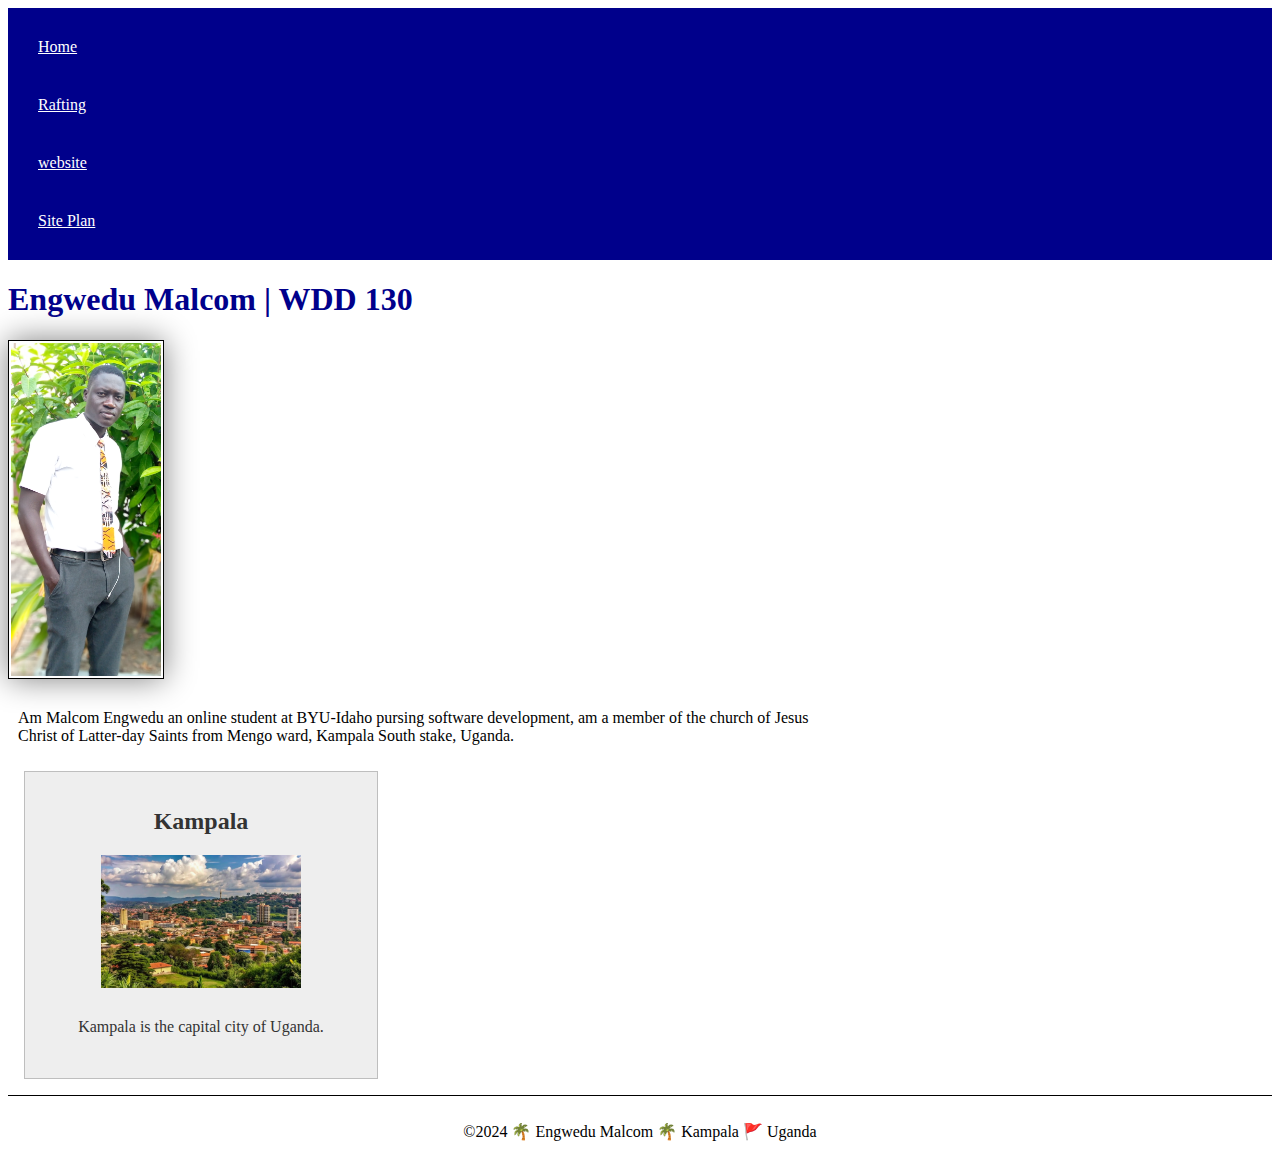
<file: index.html>
<!DOCTYPE html>
<html lang="en">
<head>
    <meta charset="UTF-8">
    <meta name="viewport" content="width=device-width, initial-scale=1.0">
    <title>ENGWEDU MALCOM | WDD 130</title>
    <meta name="description" content="Malcom Engwedu's WDD 130 course home page">
    <meta name="author" content="Malcom Engwedu">

    <link rel="stylesheet" href="styles.css">
    
</head>
<body>
    <header>
     <nav>
       <a href="#">Home</a>
       <a href="wwr/">Rafting</a>
       <a href="wwr/">website</a>
       <a href="wwr/">Site Plan</a> 
     </nav>
    </header>
    <main>
        <section>
            <h1> Engwedu Malcom | WDD 130 </h1>
                <img 
                class="fit-picture"
                src="images/IMG_20201130_165137_284.jpg"
                alt="ENGWEDU MALCOM"
                width="100" >
                <p>
                    Am Malcom Engwedu an online student at BYU-Idaho pursing software development, am a member of the church of Jesus Christ of Latter-day Saints from Mengo ward, Kampala South stake, Uganda.
                </p>
        </section>
    </main>
    <aside>
        <h2>Kampala</h2>
        <img src="images/landscape-view-kampala-uganda_1028938-232806.jpg" alt="landscape-view-kampala-uganda">
        <p>Kampala is the capital city of Uganda.</p>
    </aside>
    <footer>
     <p>
        ©2024 🌴 Engwedu Malcom 🌴 Kampala 🚩 Uganda
     </p>
    </footer>
</body>
<!--12 nov 2024--> 
</html>
</file>
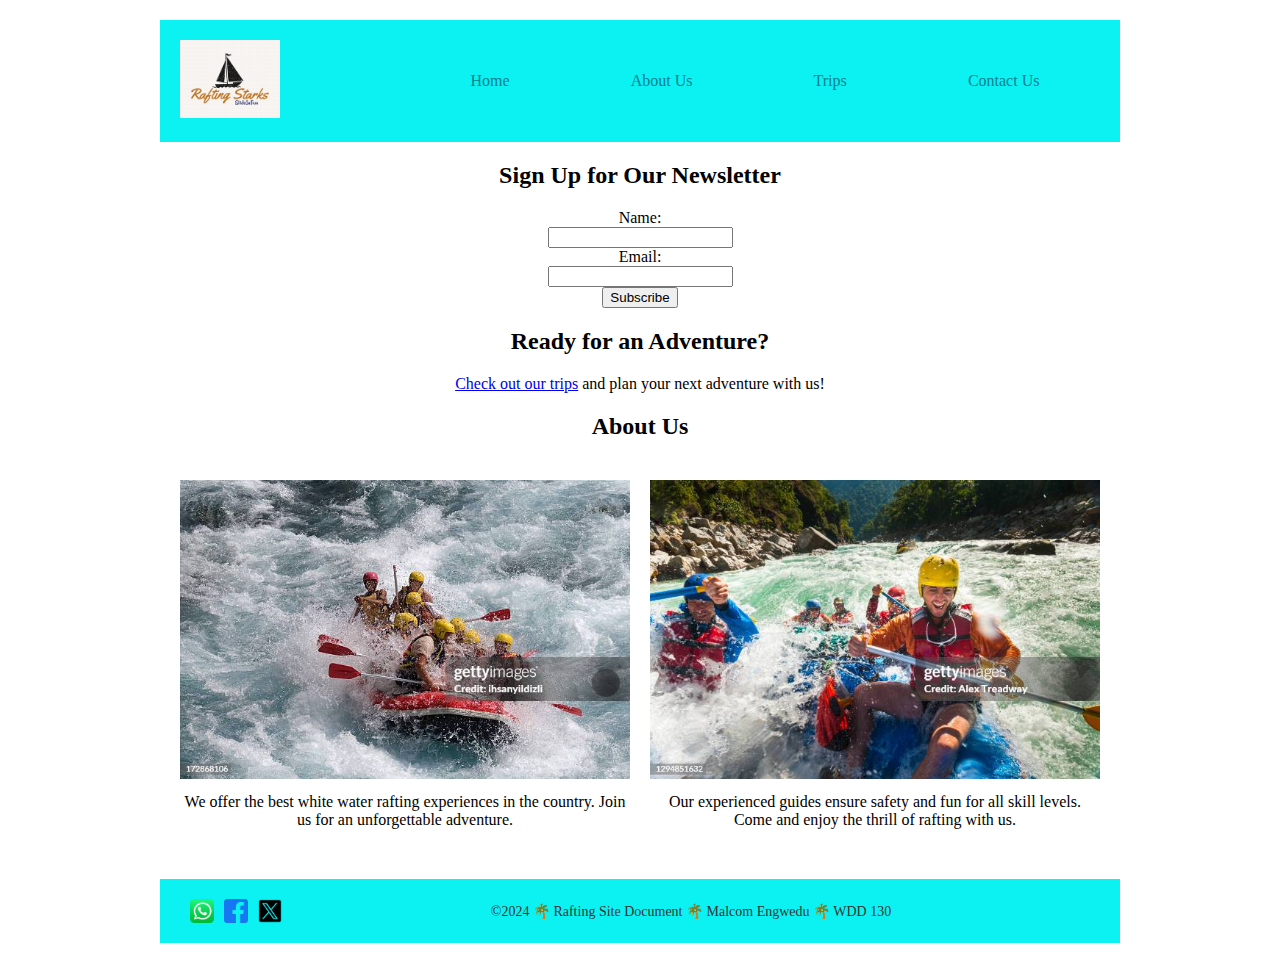
<file: wwr/index.html>
<!DOCTYPE html>
<html lang="en">
<head>
    <meta charset="UTF-8">
    <meta name="viewport" content="width=device-width, initial-scale=1.0">
    <title>Home | White Water Rafting</title>
    <meta name="description" content="Welcome to our white water rafting site. Explore our trips and join our adventures.">
    <link rel="stylesheet" href="styles.css">
</head>
<body>
    <header>
        <div class="logo">
            <img src="images1/logo.jpg" alt="Logo">
        </div>
        <nav>
            <a href="index.html">Home</a>
            <a href="about.html">About Us</a>
            <a href="trips.html">Trips</a>
            <a href="contact.html">Contact Us</a>
        </nav>
    </header>
    <main>
        <section id="newsletter">
            <h2>Sign Up for Our Newsletter</h2>
            <form action="subscribe.html" method="post">
                <label for="name">Name:</label>
                <input type="text" id="name" name="name" required>
                <label for="email">Email:</label>
                <input type="email" id="email" name="email" required>
                <input type="submit" value="Subscribe">
            </form>
        </section>
        <section id="cta">
            <h2>Ready for an Adventure?</h2>
            <p><a href="trips.html">Check out our trips</a> and plan your next adventure with us!</p>
        </section>
        <section id="about">
            <h2>About Us</h2>
            <div class="grid-container">
                <div class="grid-item">
                    <img src="images1/adventure1.jpg" alt="Rafting 1">
                    <p>We offer the best white water rafting experiences in the country. Join us for an unforgettable adventure.</p>
                </div>
                <div class="grid-item">
                    <img src="images1/adventure2.jpg" alt="Rafting 2">
                    <p>Our experienced guides ensure safety and fun for all skill levels. Come and enjoy the thrill of rafting with us.</p>
                </div>
            </div>
        </section>
    </main>
    
    </main>
    <footer>
        <div class="social-media">
            <img src="images1/whatsapp_icon.png" alt="WhatsApp">
            <img src="images1/facebook logo_icon.png" alt="Facebook">
            <img src="images1/twitter_new_brand_icon.png" alt="Twitter">
        </div>
        <p>©2024 🌴 Rafting Site Document 🌴 Malcom Engwedu 🌴 WDD 130</p>
    </footer>
</body>
</html>
</file>
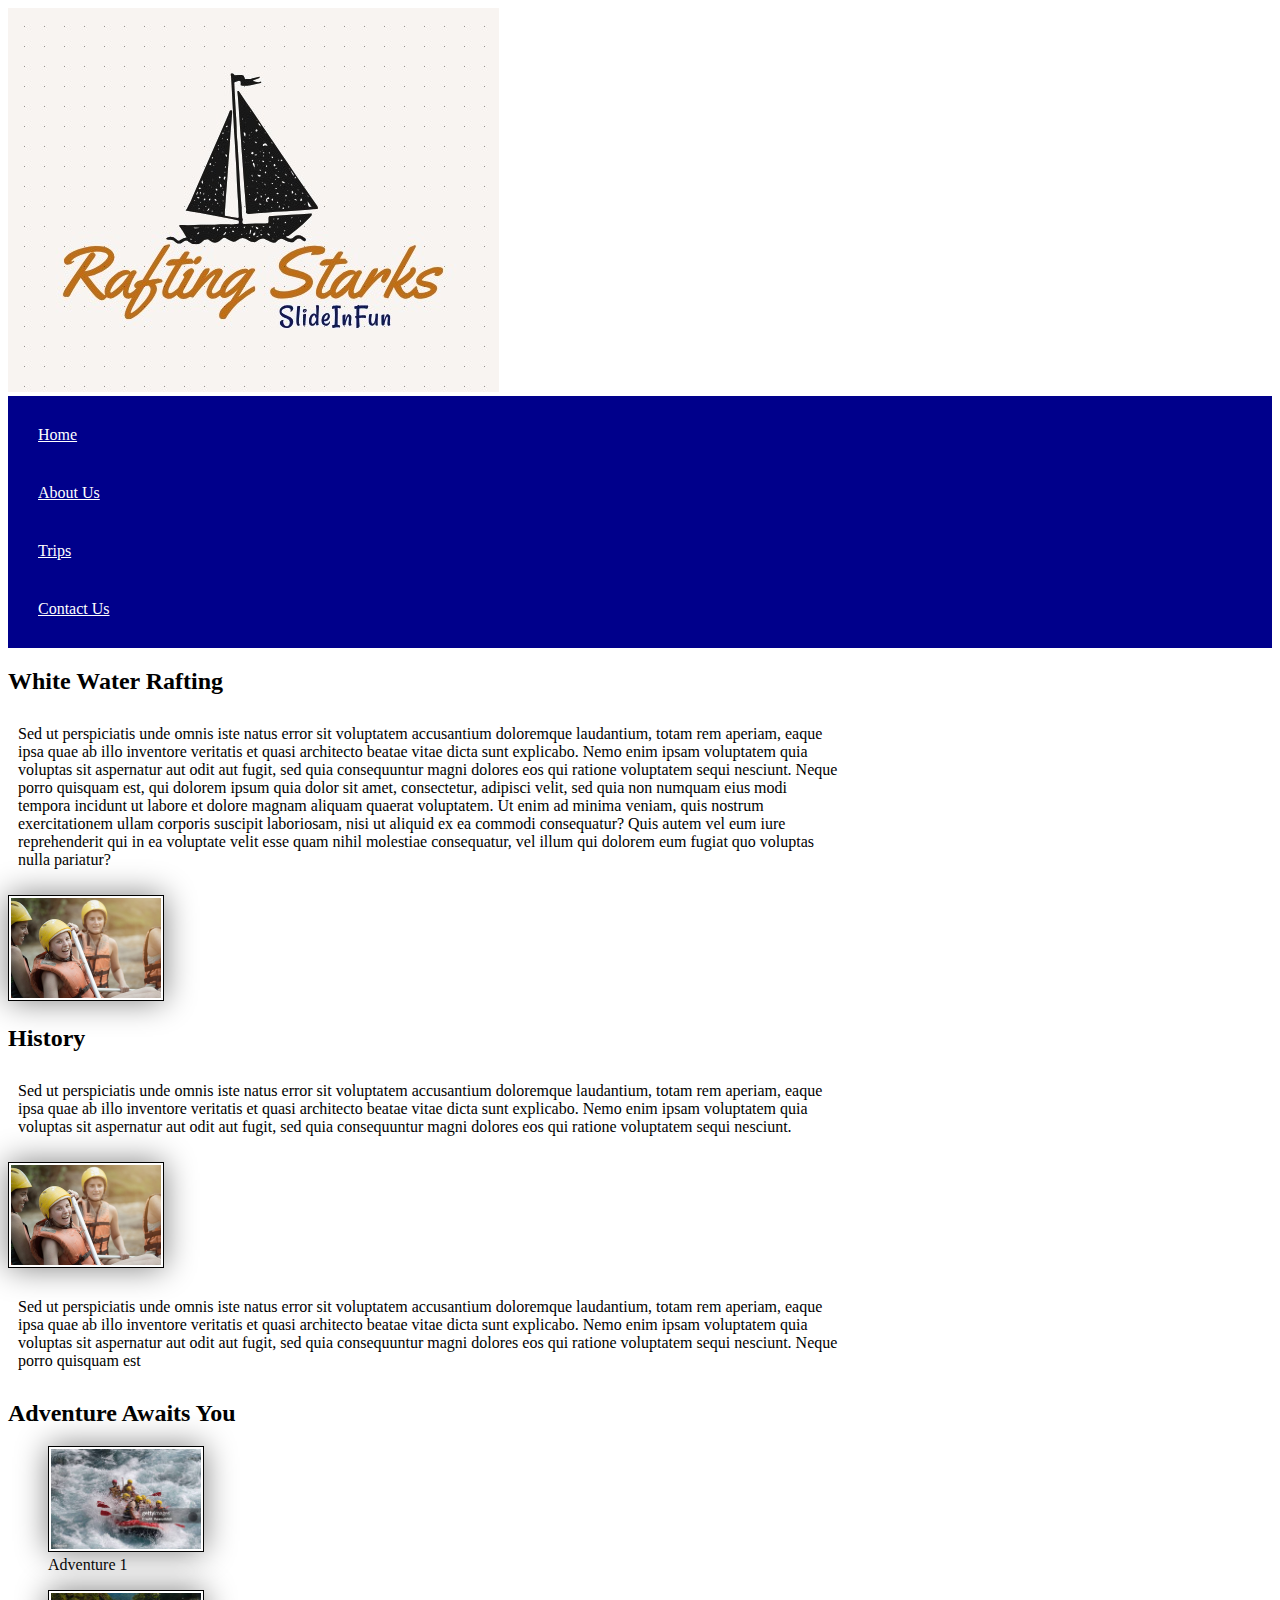
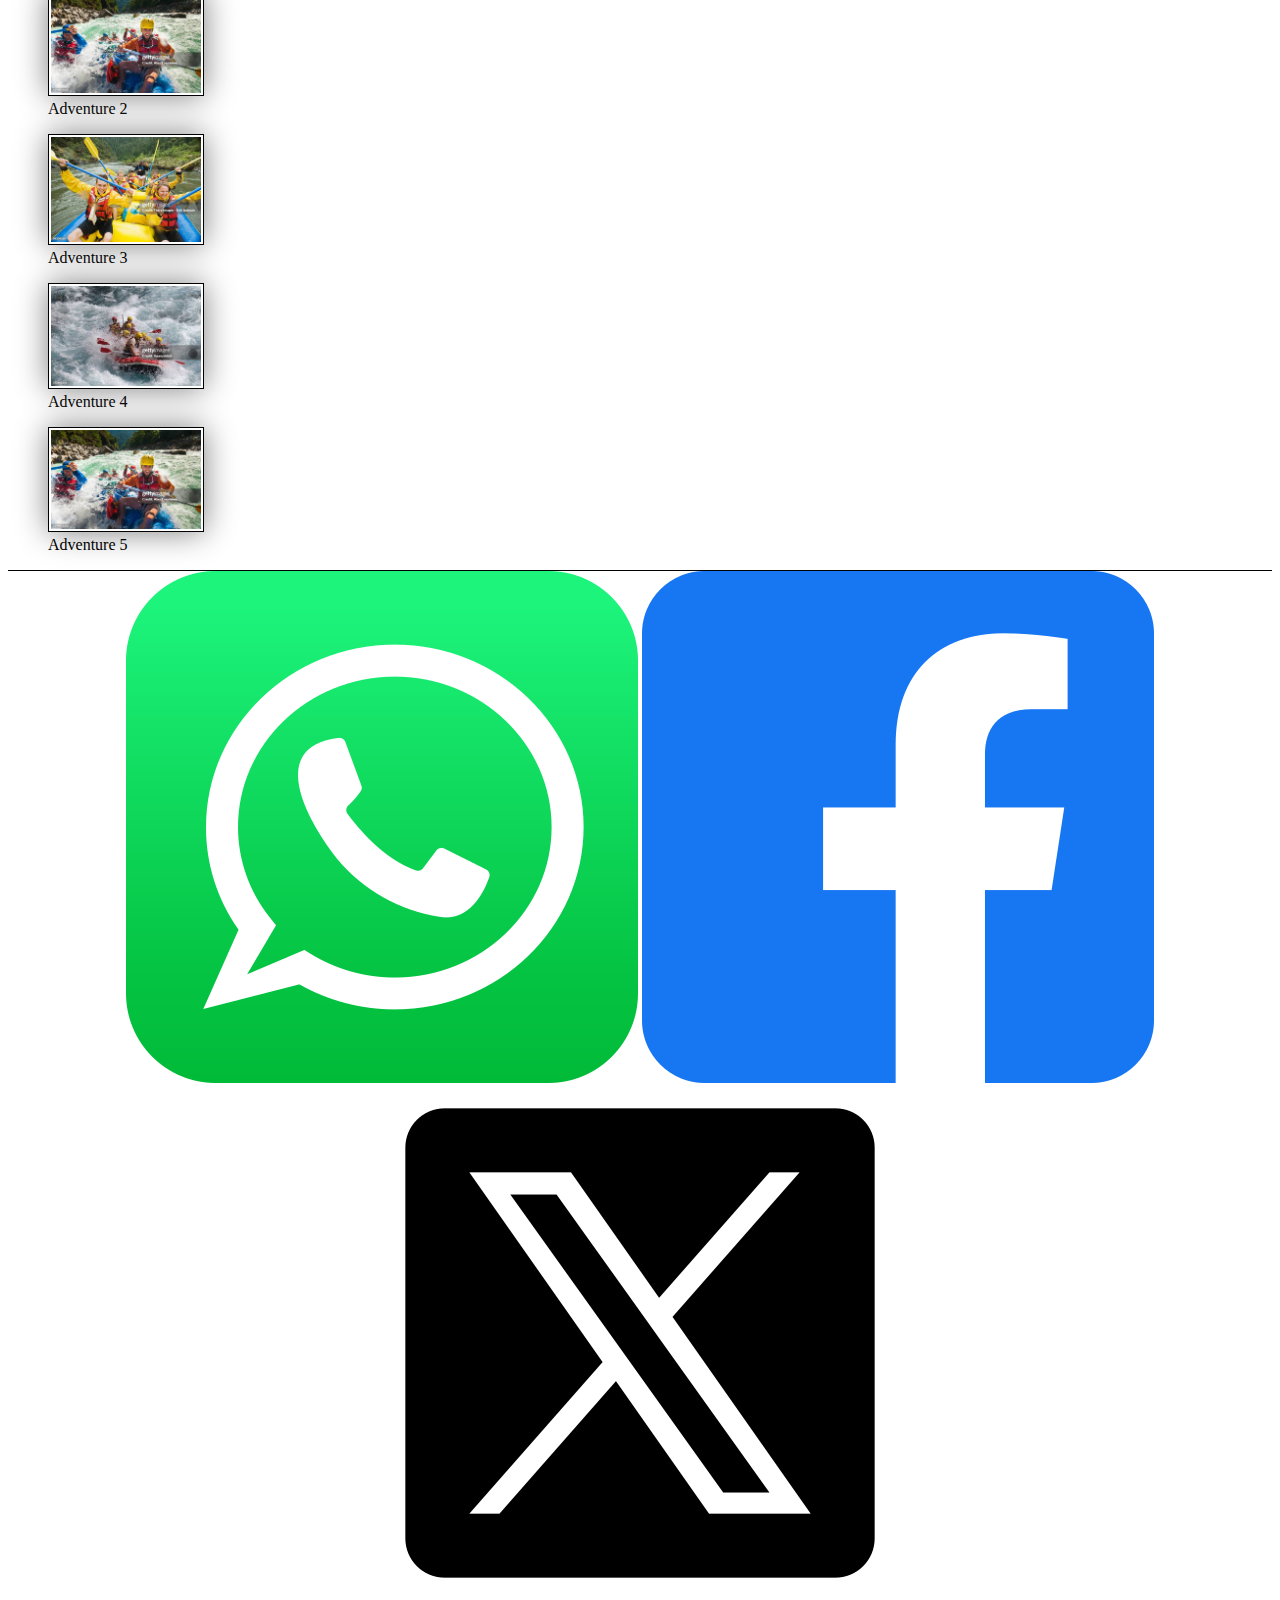
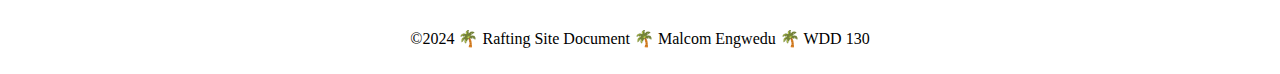
<file: about.html>
<!DOCTYPE html>
<html lang="en">
<head>
    <meta charset="UTF-8">
    <meta name="viewport" content="width=device-width, initial-scale=1.0">
    <title>About Us | White Water Rafting</title>
    <link rel="stylesheet" href="styles.css">
</head>
<body>
    <header>
        <div class="logo">
            <img src="images1/logo.jpg" alt="Logo">
        </div>
        <nav>
            <a href="index.html">Home</a>
            <a href="about.html">About Us</a>
            <a href="trips.html">Trips</a>
            <a href="contact.html">Contact Us</a>
        </nav>
    </header>
    <main>
        <section class="white-water-rafting">
            <h2>White Water Rafting</h2>
            <div class="rafting-content">
                <div class="text-content">
                    <p>Sed ut perspiciatis unde omnis iste natus error sit voluptatem accusantium doloremque laudantium, totam rem aperiam, eaque ipsa quae ab illo inventore veritatis et quasi architecto beatae vitae dicta sunt explicabo. Nemo enim ipsam voluptatem quia voluptas sit aspernatur aut odit aut fugit, sed quia consequuntur magni dolores eos qui ratione voluptatem sequi nesciunt. Neque porro quisquam est, qui dolorem ipsum quia dolor sit amet, consectetur, adipisci velit, sed quia non numquam eius modi tempora incidunt ut labore et dolore magnam aliquam quaerat voluptatem. Ut enim ad minima veniam, quis nostrum exercitationem ullam corporis suscipit laboriosam, nisi ut aliquid ex ea commodi consequatur? Quis autem vel eum iure reprehenderit qui in ea voluptate velit esse quam nihil molestiae consequatur, vel illum qui dolorem eum fugiat quo voluptas nulla pariatur?</p>
                </div>
                <img src="images1/billboard.jpg" alt="Rafting Image">
            </div>
        </section>          
        <section class="history">
            <h2>History</h2>
            <div class="content">
                <p>Sed ut perspiciatis unde omnis iste natus error sit voluptatem accusantium doloremque laudantium, totam rem aperiam, eaque ipsa quae ab illo inventore veritatis et quasi architecto beatae vitae dicta sunt explicabo. Nemo enim ipsam voluptatem quia voluptas sit aspernatur aut odit aut fugit, sed quia consequuntur magni dolores eos qui ratione voluptatem sequi nesciunt.</p>
                <img src="images1/billboard.jpg" alt="History Image">
                <p>Sed ut perspiciatis unde omnis iste natus error sit voluptatem accusantium doloremque laudantium, totam rem aperiam, eaque ipsa quae ab illo inventore veritatis et quasi architecto beatae vitae dicta sunt explicabo. Nemo enim ipsam voluptatem quia voluptas sit aspernatur aut odit aut fugit, sed quia consequuntur magni dolores eos qui ratione voluptatem sequi nesciunt. Neque porro quisquam est</p>
            </div>
        </section>
        <section class="adventure-awaits-you">
            <h2>Adventure Awaits You</h2>
            <div class="adventures">
                <figure>
                    <img src="images1/adventure1.jpg" alt="Adventure 1">
                    <figcaption>Adventure 1</figcaption>
                </figure>
                <figure>
                    <img src="images1/adventure2.jpg" alt="Adventure 2">
                    <figcaption>Adventure 2</figcaption>
                </figure>
                <figure>
                    <img src="images1/adventure3.jpg" alt="Adventure 3">
                    <figcaption>Adventure 3</figcaption>
                </figure>
                <figure>
                    <img src="images1/adventure1.jpg" alt="Adventure 4">
                    <figcaption>Adventure 4</figcaption>
                </figure>
                <figure>
                    <img src="images1/adventure2.jpg" alt="Adventure 5">
                    <figcaption>Adventure 5</figcaption>
                </figure>
            </div>
        </section>
    </main>
    <footer>
        <div class="social-media">
            <img src="images1/whatsapp_icon.png" alt="WhatsApp">
            <img src="images1/facebook logo_icon.png" alt="Facebook">
            <img src="images1/twitter_new_brand_icon.png" alt="Twitter">
        </div>
        <p>©2024 🌴 Rafting Site Document 🌴 Malcom Engwedu 🌴 WDD 130</p>
    </footer>
</body>
</html>
</file>
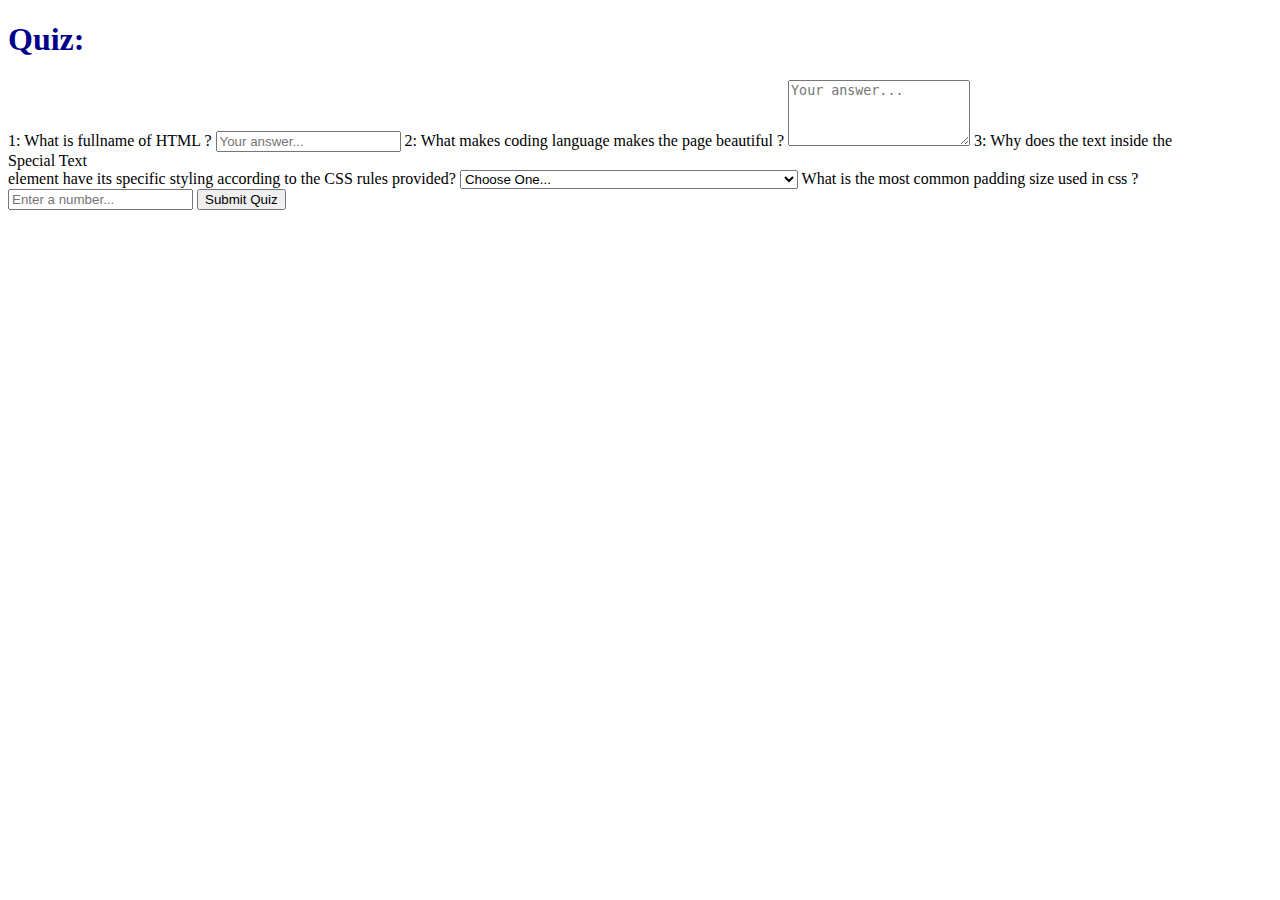
<file: quiz.html>
<!DOCTYPE html>
<html lang="en">
<head>
    <meta charset="UTF-8">
    <meta name="viewport" content="width=device-width, initial-scale=1.0">
    <link rel="stylesheet" href="styles.css">
    <title>Quiz Form</title>
</head>
<body>
    <h1>Quiz:</h1>
    <form id="quiz-form">
        <label for="q1">1: What is fullname of HTML ?</label>
        <input type="text" id="q1" name="q1" placeholder="Your answer...">
        
        <label for="q2">2: What makes coding language makes the page beautiful ?</label>
        <textarea id="q2" name="q2" rows="4" placeholder="Your answer..."></textarea>
        
        <label for="q3">3: Why does the text inside the <div id="special">Special Text</div> element have its specific styling according to the CSS rules provided?</label>
        <select id="q3" name="q3">
            <option value="" selected disabled>Choose One...</option>
            <option value="option1">Because of the .container class</option>
            <option value="option2">Due to the div selector</option>
            <option value="option3">The #special ID selector takes precedence</option>
            <option value="option4"> All div elements within .container have the same style</option>
        </select>
        
        <label for="q4">What is the most common padding size used in css ?</label>
        <input type="number" id="q4" name="q4" placeholder="Enter a number...">
        
        <button type="submit">Submit Quiz</button>
    </form>
</body>
</html>
</file>
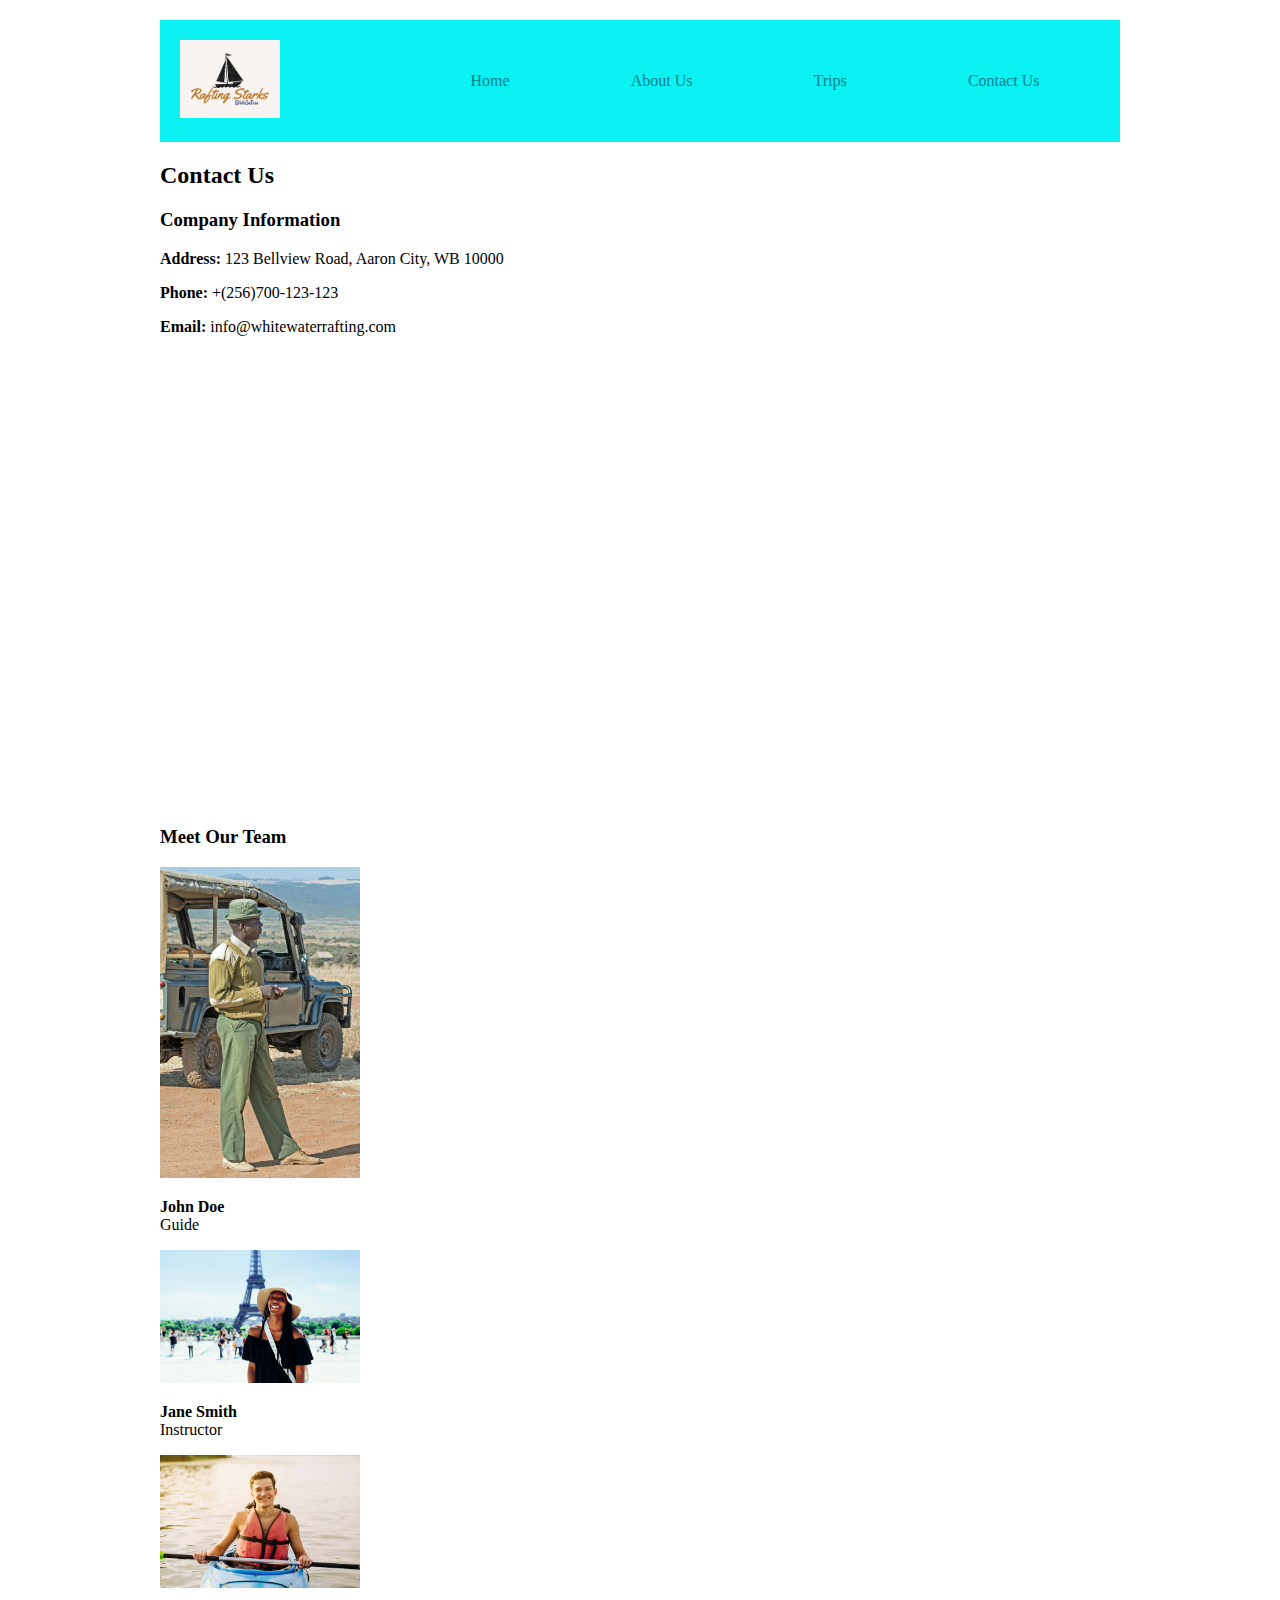
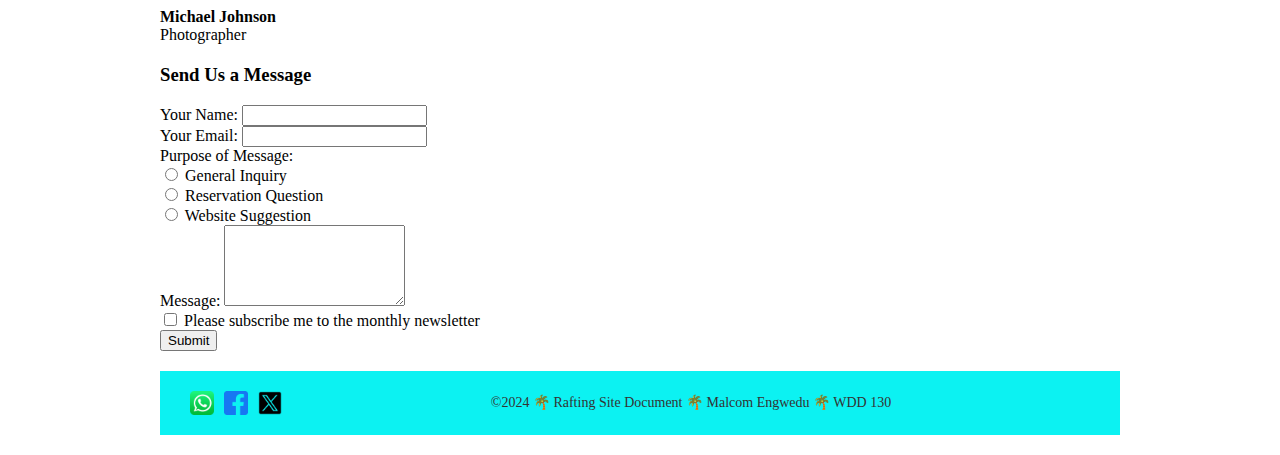
<file: wwr/contact.html>
<!DOCTYPE html>
<html lang="en">
<head>
    <meta charset="UTF-8">
    <meta name="viewport" content="width=device-width, initial-scale=1.0">
    <title>Contact Us - white-water-rafting</title>
    <meta name="description" content="Contact white-water-rafting for information about water adventures">
    <link rel="stylesheet" href="styles.css">
</head>
<body>
    <header>
        <div class="logo">
            <img src="images1/logo.jpg" alt="Logo">
        </div>
        <nav>
            <a href="index.html">Home</a>
            <a href="about.html">About Us</a>
            <a href="trips.html">Trips</a>
            <a href="contact.html">Contact Us</a>
        </nav>
    </header>
  <div class="container">
    <h2>Contact Us</h2>

    <section id="company-info">
        <h3>Company Information</h3>
        <p><strong>Address:</strong> 123 Bellview Road, Aaron City, WB 10000</p>
        <p><strong>Phone:</strong> +(256)700-123-123</p>
        <p><strong>Email:</strong> info@whitewaterrafting.com</p>
      <div id="map">
        <iframe src="https://www.google.com/maps/embed?pb=!1m14!1m12!1m3!1d18978.29806423615!2d33.18764300672703!3d0.4491993227242915!2m3!1f0!2f0!3f0!3m2!1i1024!2i768!4f13.1!5e0!3m2!1sen!2sug!4v1721633491249!5m2!1sen!2sug" width="600" height="450" style="border:0;" allowfullscreen="" loading="lazy" referrerpolicy="no-referrer-when-downgrade"></iframe>
      </div>
    </section>

    <section id="employee-profiles">
        <h3>Meet Our Team</h3>
        <div class="employee">
            <img src="images3/Tour guide.jpg" alt="Employee 1">
            <p><strong>John Doe</strong><br>Guide</p>
        </div>
        <div class="employee">
            <img src="images3/instructor.jpg" alt="Employee 2">
            <p><strong>Jane Smith</strong><br>Instructor</p>
        </div>
        <div class="employee">
            <img src="images2/Employee 3.jpg" alt="Employee 3">
            <p><strong>Michael Johnson</strong><br>Photographer</p>
        </div>
    </section>

    </section>

    <section id="contact-form">
        <h3>Send Us a Message</h3>
        <form id="contactForm">
            <div class="form-group">
                <label for="name">Your Name:</label>
                <input type="text" id="name" name="name" required>
            </div>
            <div class="form-group">
                <label for="email">Your Email:</label>
                <input type="email" id="email" name="email" required>
            </div>
            <div class="form-group">
                <label for="purpose">Purpose of Message:</label><br>
                <input type="radio" id="inquiry" name="purpose" value="inquiry" required>
                <label for="inquiry">General Inquiry</label><br>
                <input type="radio" id="reservation" name="purpose" value="reservation">
                <label for="reservation">Reservation Question</label><br>
                <input type="radio" id="suggestion" name="purpose" value="suggestion">
                <label for="suggestion">Website Suggestion</label>
            </div>
            <div class="form-group">
                <label for="message">Message:</label>
                <textarea id="message" name="message" rows="5" required></textarea>
            </div>
            <div class="form-group">
                <input type="checkbox" id="subscribe" name="subscribe" value="yes">
                <label for="subscribe">Please subscribe me to the monthly newsletter</label>
            </div>
            <div class="form-group">
                <button type="submit">Submit</button>
            </div>
        </form>
    </section>
    </div>
</section>
    <footer>
        <div class="social-media">
            <img src="images1/whatsapp_icon.png" alt="WhatsApp">
            <img src="images1/facebook logo_icon.png" alt="Facebook">
            <img src="images1/twitter_new_brand_icon.png" alt="Twitter">
        </div>
        <p>©2024 🌴 Rafting Site Document 🌴 Malcom Engwedu 🌴 WDD 130</p>
    </footer>
</body>
</html>
</file>
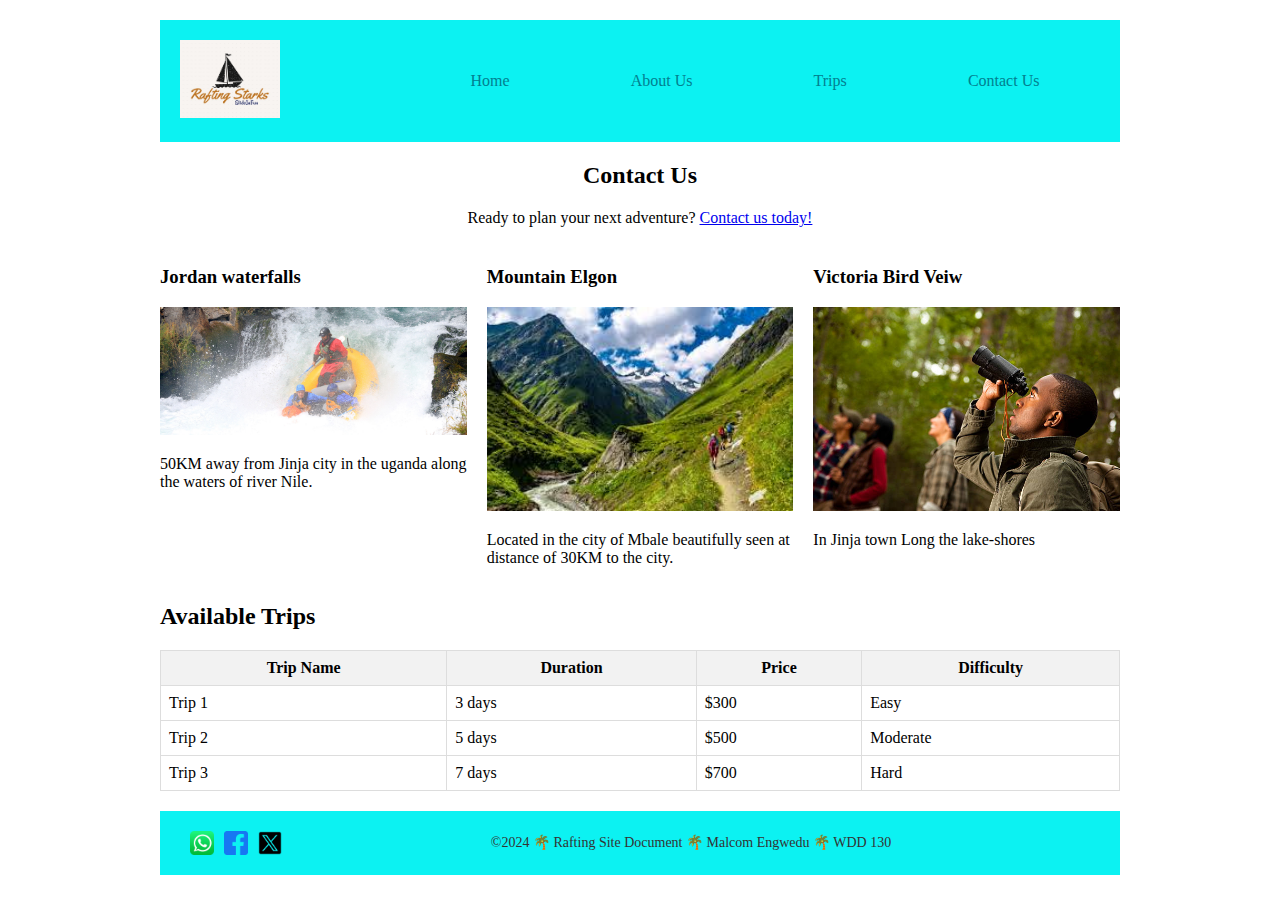
<file: wwr/trips.html>
<!DOCTYPE html>
<html lang="en">
<head>
    <meta charset="UTF-8">
    <meta name="viewport" content="width=device-width, initial-scale=1.0">
    <title>Trips | White Water Rafting</title>
    <meta name="description" content="Explore our exciting trip offerings and plan your next adventure with us.">
    <link rel="stylesheet" href="styles.css">
</head>
<body>
    <header>
        <div class="logo">
            <img src="images1/logo.jpg" alt="Logo">
        </div>
        <nav>
            <a href="index.html">Home</a>
            <a href="about.html">About Us</a>
            <a href="trips.html">Trips</a>
            <a href="contact.html">Contact Us</a>
        </nav>
    </header>
    <main>
        <section id="contact-action">
            <h2>Contact Us</h2>
            <p>Ready to plan your next adventure? <a href="contact.html">Contact us today!</a></p>
        </section>
        <section id="trips">
            <article class="trip">
                <h3>Jordan waterfalls</h3>
                <img src="images3/Trip 1.jpg" alt="Description of Trip 1">
                <p>50KM away from Jinja city in the uganda along the waters of river Nile. </p>
            </article>
            <article class="trip">
                <h3>Mountain Elgon</h3>
                <img src="images3/Trip 2.jpeg" alt="Description of Trip 2">
                <p>Located in the city of Mbale beautifully seen at distance of 30KM to the city.</p>
            </article>
            <article class="trip">
                <h3>Victoria Bird Veiw</h3>
                <img src="images3/Trip 3.jpg" alt="Description of Trip 3">
                <p>In Jinja town Long the lake-shores</p>
            </article>
        </section>
        <section id="trip-table">
            <h2>Available Trips</h2>
            <table>
                <thead>
                    <tr>
                        <th>Trip Name</th>
                        <th>Duration</th>
                        <th>Price</th>
                        <th>Difficulty</th>
                    </tr>
                </thead>
                <tbody>
                    <tr>
                        <td>Trip 1</td>
                        <td>3 days</td>
                        <td>$300</td>
                        <td>Easy</td>
                    </tr>
                    <tr>
                        <td>Trip 2</td>
                        <td>5 days</td>
                        <td>$500</td>
                        <td>Moderate</td>
                    </tr>
                    <tr>
                        <td>Trip 3</td>
                        <td>7 days</td>
                        <td>$700</td>
                        <td>Hard</td>
                    </tr>
                </tbody>
            </table>
        </section>
    </main>
    <footer>
        <div class="social-media">
            <img src="images1/whatsapp_icon.png" alt="WhatsApp">
            <img src="images1/facebook logo_icon.png" alt="Facebook">
            <img src="images1/twitter_new_brand_icon.png" alt="Twitter">
        </div>
        <p>©2024 🌴 Rafting Site Document 🌴 Malcom Engwedu 🌴 WDD 130</p>
    </footer>
</body>
</html>
</file>
<file: styles.css>
nav{
    background-color: darkblue;
    padding: 10px;
}
nav a{
    color: white;
    display: block;
    padding: 20px;
}
main{
    max-width: 840px;
}
h1{
    color: darkblue;
}
aside{
    width: 20rem;
    margin: 1rem;
    border: 1px solid rgba(0, 0, 0, 0.2);
    padding: 1rem;
    background-color: #eee;
    color: #333;
    text-align: center;
}
aside img {
    width: 200px;
    height: auto;
}
main img{
    width: 150px;
    height: auto;
    border: 1px solid black;
    padding: 2px;
    box-shadow: 0 0 30px gray;
}
p{
    padding: 10px;
}
footer {
    margin-top: 15px;
    border-top: 1px solid #000;
    text-align: center;
}
</file>
<file: wwr/styles.css>
body {
    font-family: cursive;
    max-width: 960px;
    margin: 0 auto;
    padding: 20px;
}

header {
    display: grid;
    grid-template-columns: 1fr 3fr;
    align-items: center;
    background-color: #0CF2F2; /* Sea Blue */
    padding: 20px;
}

.logo img {
    max-width: 100px;
}

nav {
    display: flex;
    justify-content: space-around;
}

nav a {
    text-decoration: none;
    color: #028090;
    padding: 10px;
}

nav a:hover {
    background-color: #341C1C;
    color: #4B644A;
}

/* General Section Styling */
section {
    margin: 20px 0;
}

.white-water-rafting,
.history {
    display: flex;
    flex-direction: column;
    align-items: center;
}

/* White Water Rafting Section */
.white-water-rafting {
    text-align: center; /* Center the heading */
    margin-bottom: 20px; /* Space below the section */
}

.white-water-rafting h2 {
    margin: 0 0 20px 0; /* Space below the heading */
}

.white-water-rafting .rafting-content {
    display: flex;
    align-items: center;
    justify-content: space-between; /* Space between text and image */
    gap: 20px;
    max-width: 100%; /* Ensure container doesn't overflow */
    margin: 0 auto; /* Center the container */
}

.white-water-rafting .text-content {
    text-align: left; /* Align text to the left */
    flex: 1; /* Allow the text to take available space */
}

.white-water-rafting img {
    width: 40%; /* Adjust as needed */
    height: auto;
    flex-shrink: 0; /* Prevent image from shrinking */
}

/* History Section */
.history .content {
    display: flex;
    align-items: center;
    justify-content: space-between;
    gap: 20px;
}

.history img {
    width: 40%;
    height: auto;
    max-width: 250px;
    margin: 0 20px;
}

/* Adventure Awaits You Section */
.adventure-awaits-you {
    margin: 20px 0;
}

.adventure-awaits-you h2 {
    text-align: center; /* Center the heading */
}

.adventures {
    display: flex;
    justify-content: space-between;
    flex-wrap: wrap;
    gap: 20px;
}

.adventures figure {
    flex: 1 1 calc(10% - 20px); /* Adjusts the size and space of each figure */
    text-align: center;
    margin: 0; /* Remove any margin around figures */
    padding: 0; /* Remove any padding around figures */
}

.adventures img {
    width: 100%;
    height: auto;
}

.adventures figcaption {
    margin-top: 10px;
    font-size: 1rem;
    color: #333;
}

/* Footer styles */
footer {
    display: flex;
    justify-content: space-between;
    align-items: center;
    padding: 20px;
    background-color: #0CF2F2;
}

footer p {
    font-size: 0.875rem;
    color: #333;
    margin: 0;
    text-align: center;
    flex: 1;
}

footer .social-media {
    display: flex;
    justify-content: flex-start;
}

footer img {
    width: 24px;
    height: auto;
    margin-left: 10px;
}
/* HOMEPAGE */

/* Existing styles from main.css */

/* Hero Section */
.hero {
    position: relative;
    margin-top: -20px; /* Move closer to navbar */
}

.hero img {
    width: 100%;
    height: auto;
}

.hero h1 {
    position: absolute;
    top: 10%;
    left: 50%;
    transform: translate(-50%, -50%);
    color: white;
    font-size: 2rem;
    text-shadow: 2px 2px 4px rgba(0, 0, 0, 0.7);
    margin: 0;
}

.hero .call-to-action {
    position: absolute;
    bottom: 20px;
    right: 20px;
    padding: 10px 20px;
    background-color: #028090;
    color: white;
    border: none;
    cursor: pointer;
}

.hero .call-to-action:hover {
    background-color: #026f70;
}

/* Highlights Section */
.highlights {
    display: flex;
    justify-content: space-between;
    margin: 20px 0;
}

.highlight {
    text-align: center;
    flex: 1;
    margin: 0 10px;
}

.highlight img {
    width: 100%;
    height: auto;
    margin-bottom: 10px;
}

.highlight p {
    font-size: 1rem;
    color: #333;
}

/* Info Box Section */
.info-box {
    display: flex;
    align-items: center;
    padding: 20px;
    margin: 20px 0;
}

.image-container {
    flex: 2;
    border: 1px solid #ddd; /* Border to simulate the box */
    display: flex;
    justify-content: center;
    align-items: center;
}

.image-container img {
    width: 100%;
    height: auto;
}

.info-content {
    flex: 1;
    background-color: #f8f8f8;
    padding: 20px;
    margin-left: -20px; /* Negative margin to overlap */
    box-shadow: 0 4px 8px rgba(0, 0, 0, 0.1);
}

.info-content h2 {
    margin-bottom: 10px;
}

.info-content p {
    margin-bottom: 20px;
}

.info-content .contact-us {
    padding: 10px 20px;
    background-color: #028090;
    color: white;
    border: none;
    cursor: pointer;
}

.info-content .contact-us:hover {
    background-color: #026f70;
}


/* Footer styles remain the same */
/*trips.css*/
/* Add styles for the trips page */
#contact-action {
    text-align: center;
    margin: 20px 0;
}

#trips {
    display: flex;
    flex-wrap: wrap;
    gap: 20px;
}

.trip {
    flex: 1 1 calc(33.333% - 40px);
    box-sizing: border-box;
}

.trip img {
    width: 100%;
    height: auto;
}

#trip-table {
    margin: 20px 0;
}

#trip-table table {
    width: 100%;
    border-collapse: collapse;
}

#trip-table th, #trip-table td {
    border: 1px solid #ddd;
    padding: 8px;
}

#trip-table th {
    background-color: #f2f2f2;
}

/*index.css*/
/* Add styles for the home page */

.hero-text {
    position: absolute;
    top: 50vh;
    left: 50vw;
    transform: translate(-50%, -50%);
    text-align: center;
}

.hero-text {
    place-items: center;
    position: relative;
    top: 100%;
    left: 100%

 }
.hero-text h1 {
    font-size: 3em;
    margin-bottom:250px;
    text-align: center;
}

#newsletter, #cta, #about {
    text-align: center;
    margin: 20px 0;
}

#newsletter form {
    display: flex;
    flex-direction: column;
    align-items: center;
}

.grid-container {
    display: grid;
    grid-template-columns: repeat(auto-fit, minmax(300px, 1fr));
    gap: 20px;
    padding: 20px;
}

.grid-item img {
    width: 100%;
    height: auto;
}

.grid-item p {
    margin: 10px 0;
}
.employee img {
  
  width: 200px;
}
.employee-profiles {
    display: grid;
    grid-template-columns: repeat(auto-fit, minmax(150px, 1fr)); /* Auto adjust columns */
    gap: 10px; /* Space between images*/
}
</file>
